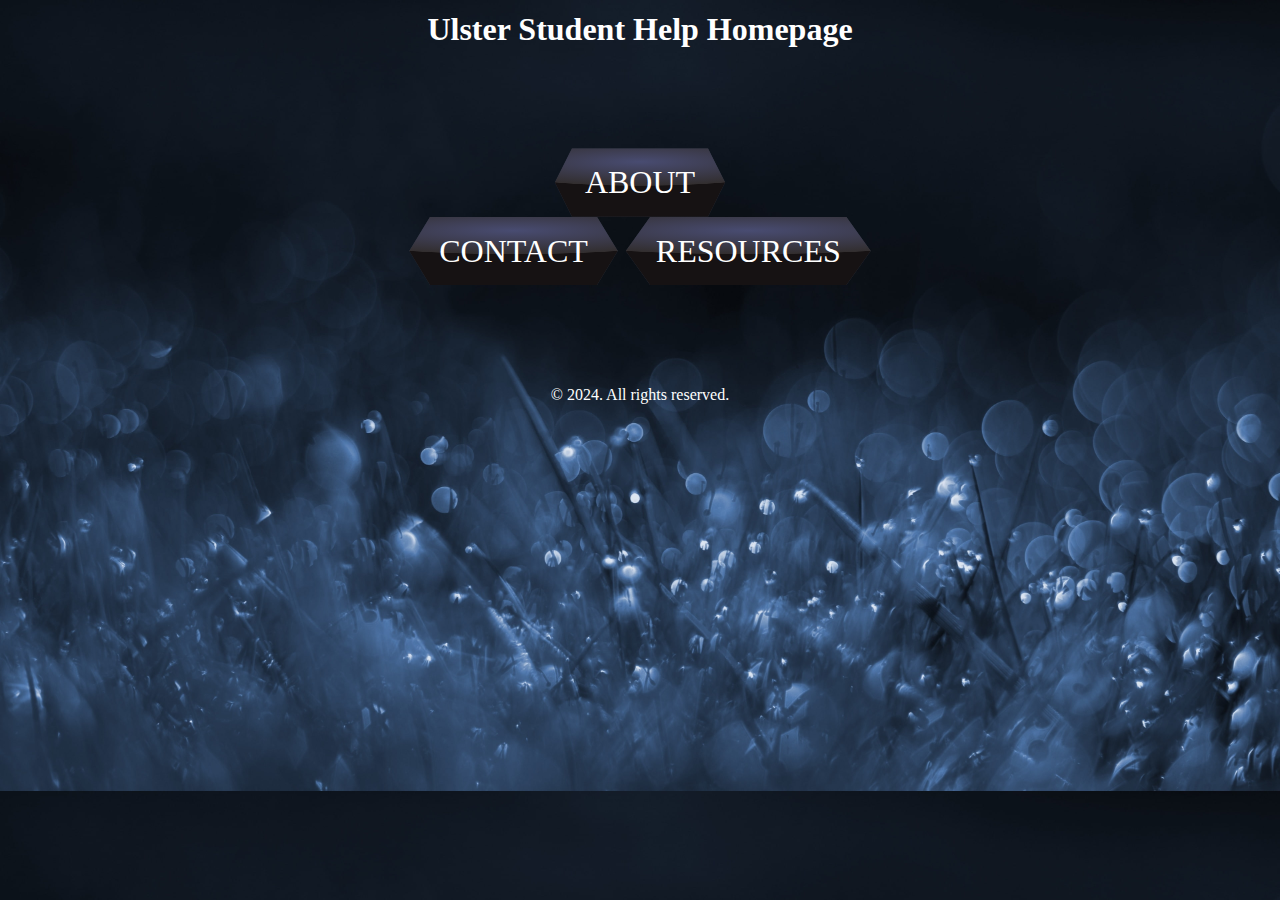
<file: index.html>
<!DOCTYPE html>
<link href = "stylesheet.css" rel ="stylesheet">
<html>

<head>
    <title>Ulster Student Help Homepage</title>
</head>
<body>
    <header>
        <section>
        <h1>Ulster Student Help Homepage</h1>
       </section>
       <section>
        <nav>
            
                <h1>
                    <ul>
                    <a href="about.html" class="btn">About</a><br>
                    <a href="contact.html" class="btn">Contact</a>
                    <a href="#" class="btn"><span>Resources</span></a><br>
                    </ul>
                </h1>
            
        </nav>
    </section>
    </header>
    <footer>
        &copy; 2024. All rights reserved.
    </footer>
</body>
</file>
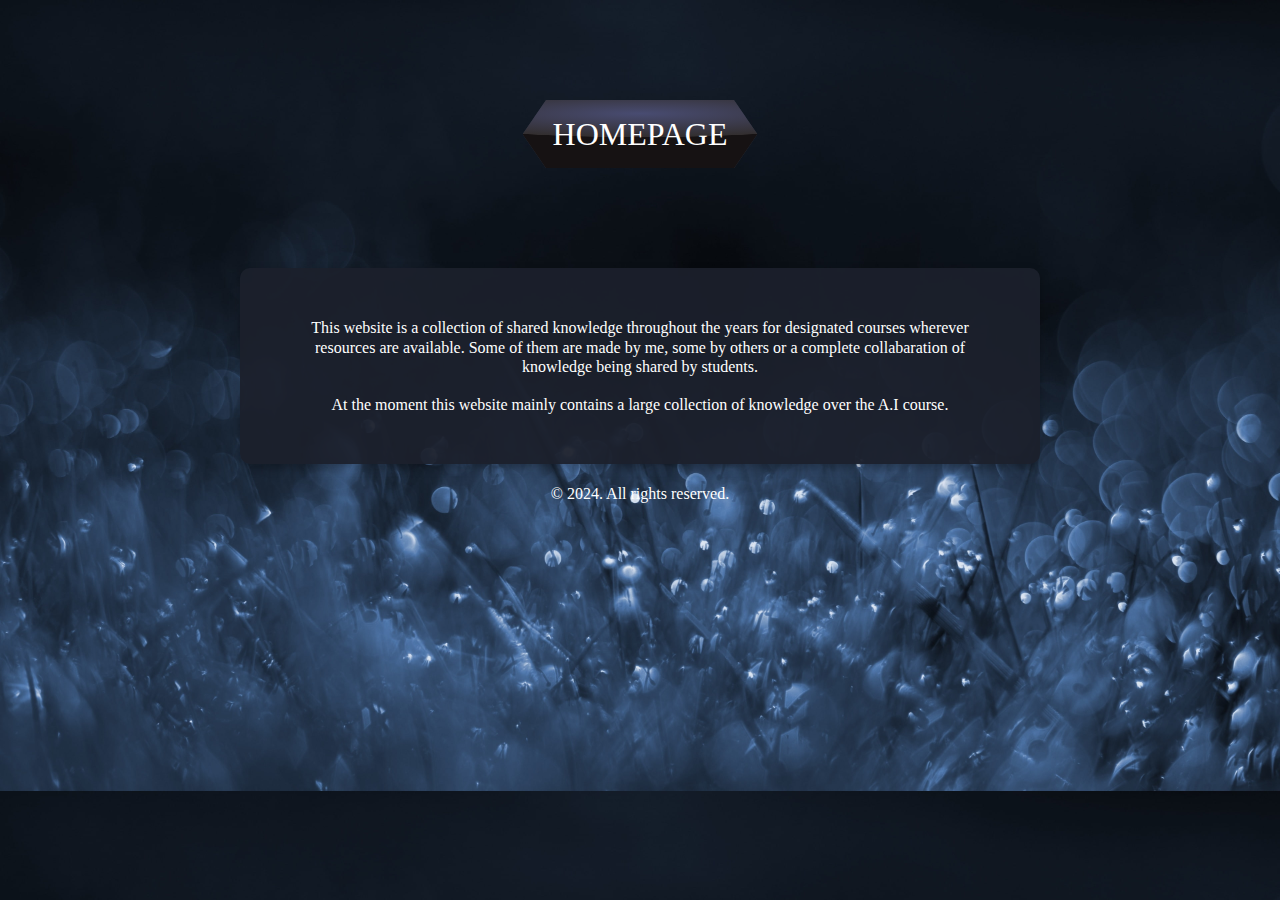
<file: about.html>
<!DOCTYPE html>
<link href = "stylesheet.css" rel ="stylesheet">
<html>

<head>
    <title>About</title>
</head>
<body>
    <header>
        <section>
       </section>
       <section>
        <nav>
            
                <h1>
                    <ul>
                    <a href="index.html" class="btn">Homepage</a>
                    </ul>
                </h1>
            
        </nav>
    </section>
    </header>
    <section class="content">
        <p>This website is a collection of shared knowledge throughout the years for designated courses
            wherever resources are available. Some of them are made by me, some by others or a complete collabaration
            of knowledge being shared by students. <br>
            <br>
            At the moment this website mainly contains a large collection of knowledge over the A.I course.
        </p>
    </section>
    <footer>
        &copy; 2024. All rights reserved.
    </footer>
</body>
</file>
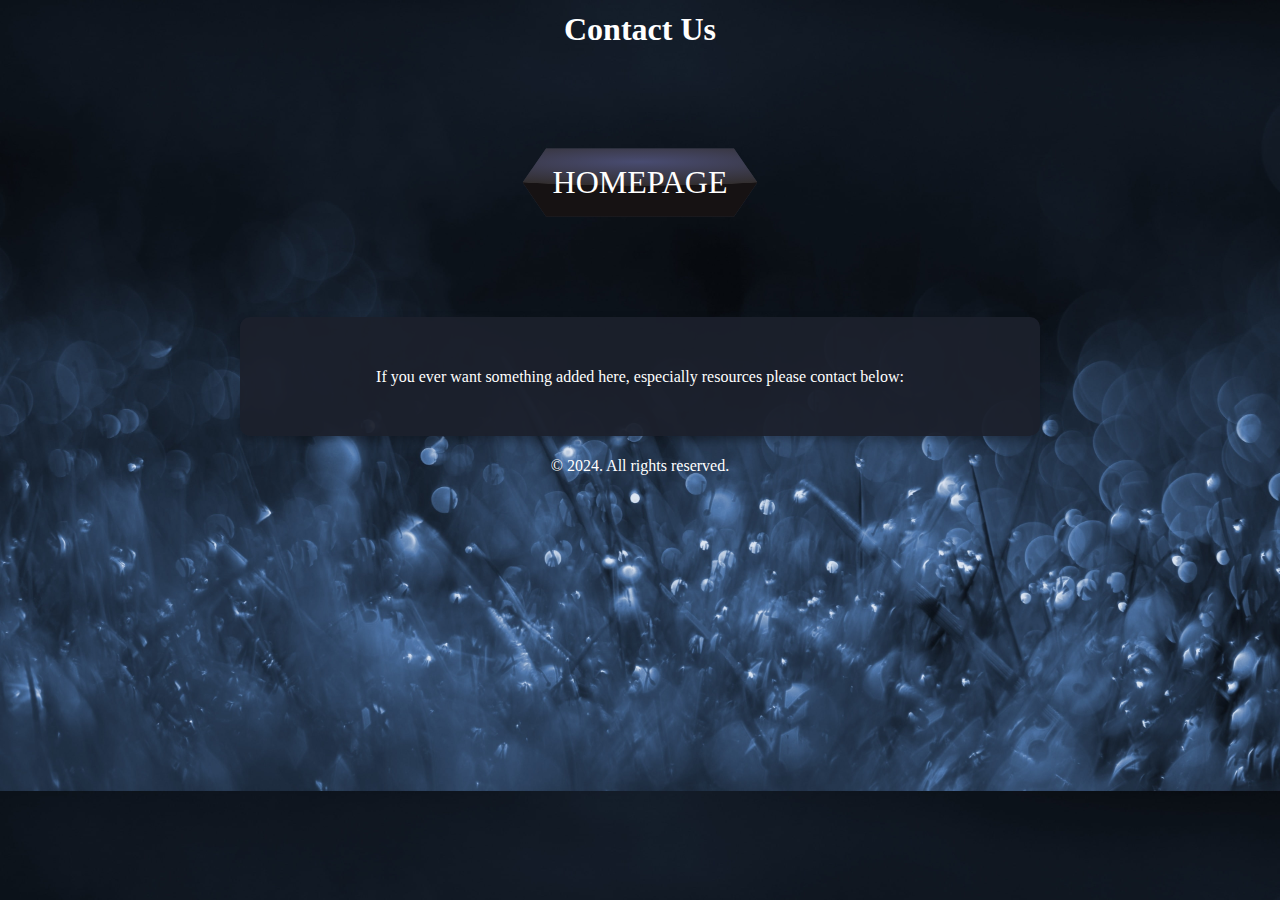
<file: contact.html>
<!DOCTYPE html>
<link href = "stylesheet.css" rel ="stylesheet">
<html>

<head>
    <title>Contact Us</title>
</head>
<body>
    <header>
        <section>
        <h1>Contact Us</h1>
       </section>
       <section>
        <nav>
            
                <h1>
                    <ul>
                    <a href="index.html" class="btn">Homepage</a>
                    </ul>
                </h1>
            
        </nav>
    </section>
    </header>
    <section class="content">
     
        <p>If you ever want something added here, especially resources please contact below:
        </p>
    </section>
    <footer>
        &copy; 2024. All rights reserved.
    </footer>
</body>
</file>
<file: stylesheet.css>
html {
    background-color: rgba(66, 66, 122, 0.836);
    background-image: url("images/background1.jpg"); /* Use url() for background images */
    background-size: cover; /* Ensure the image covers the entire background */
* {
    margin: 0; /* Reset margins for all elements */
    padding: 0; /* Reset padding for all elements */
    box-sizing: border-box; /* Include padding and border in element's total width and height */
}

section, footer, title, p, body {
    margin: 10px;
    text-align: center;
    margin-top: 10px;
    margin-bottom: 10px;
    color: #ffffff;
  }

  .styled-section {
    padding: 50px;
    border: 2px solid #3f4144; /* Border around the section */
    background-color: #3d3fb680;; /* Background color */
    text-align: center; /* Center the text */
    margin: 300px;

   
  }

body {
    margin: 0; /* Ensure the body has no default margin */
    line-height: 1.2; /* Adjust as needed */
 
}

nav {
    text-align: center;
    margin: 100px; /* Space outside the nav */
}

.button-container {
    display: flex;
    gap: 20px; /* Space between buttons */
}

.btn, .btn-2 {
    display: inline-block;
    position: relative;
    color: #ffffff;
    font-weight: 500;
    text-decoration: none;
    text-transform: uppercase;
    padding: 15px 30px;
    text-align: center;
    clip-path: polygon(10% 0, 90% 0, 100% 50%, 90% 100%, 10% 100%, 0 50%);
    background-color: #2e3647;
    background-image: radial-gradient(200% 70% at center 20%, rgba(102, 110, 187, 0.719) -30%, rgba(50, 46, 47, 1) 49%, rgba(22, 18, 19, 1) 50%, rgba(22, 18, 19, 1) 150%);
    background-repeat: no-repeat;
    transition: background-position-y ease-in-out 250ms;
}

.btn:hover, .btn-2:hover span {
    background-position-y: -50px; /* Hover effect for background */
}

.btn-2 {
    filter: drop-shadow(1px 1px 3px rgba(0, 0, 0, 0.6)); /* Drop shadow effect */
}

.btn-2 span {
    display: inline-block; /* Ensures span takes space */
    padding: 15px 30px; /* Padding for the span */
    clip-path: polygon(10% 0, 90% 0, 100% 50%, 90% 100%, 10% 100%, 0 50%); /* Same hexagonal shape */
    background-color: #161213; /* Background color to match */
    background-image: radial-gradient(200% 70% at center 20%, rgba(48, 44, 45, 1) -30%, rgba(50, 46, 47, 1) 49%, rgba(22, 18, 19, 1) 50%, rgba(22, 18, 19, 1) 150%);
    background-repeat: no-repeat;
    transition: background-position-y ease-in-out 250ms;
}

.content {
    padding: 40px; /* Space inside the box */
    background-color: #1c202bf1; /* Same base color as buttons */
    color: #ffffff; /* Text color */
    text-align: center; /* Center the text */
    margin: 20px auto; /* Center the box */
    max-width: 800px; /* Set a max width for the box */
    border-radius: 10px; /* Optional: add rounded corners */
    box-shadow: 0 4px 10px rgba(0, 0, 0, 0.3); /* Optional: add a shadow for depth */
}
</file>
